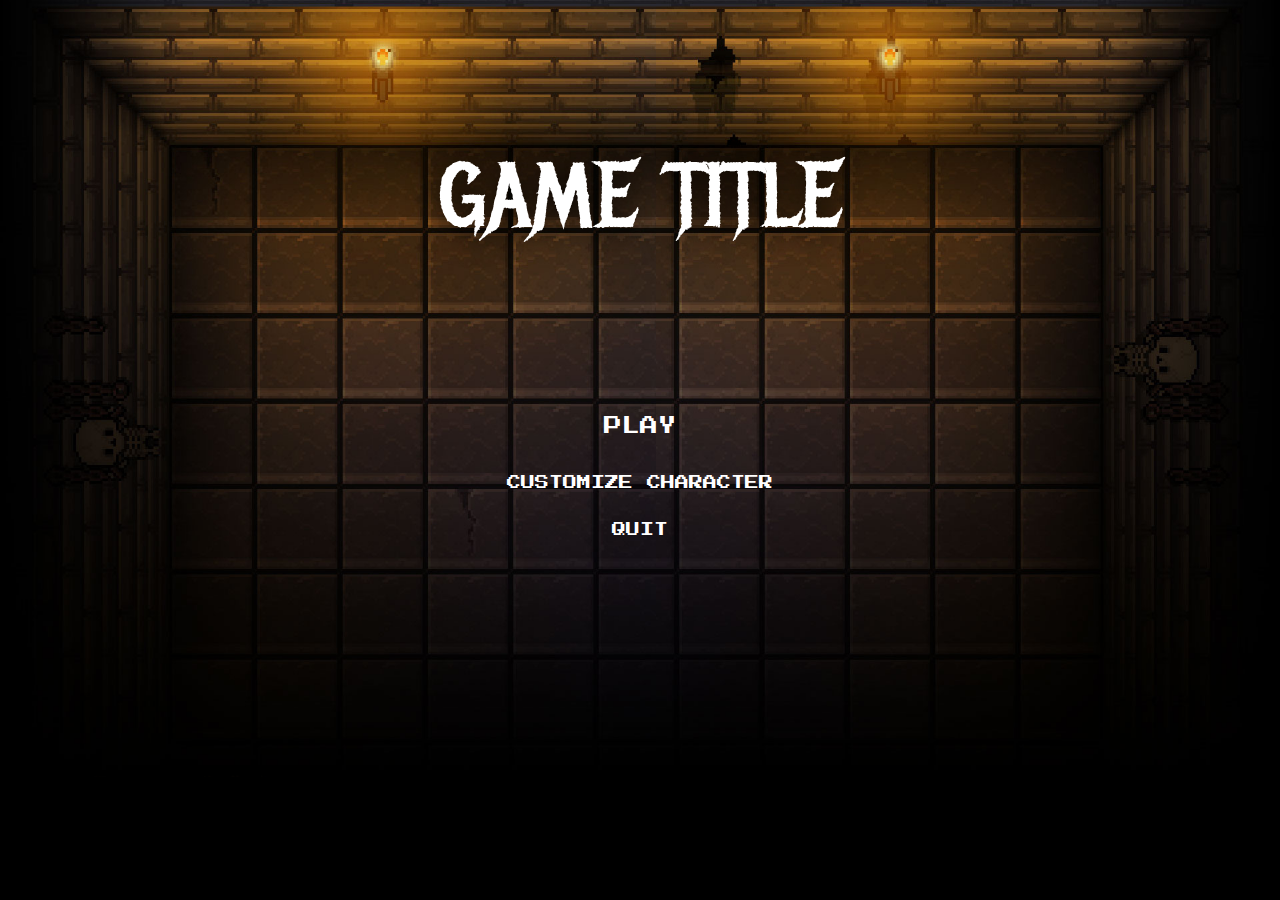
<file: index.html>
<!DOCTYPE html>
<html lang="en">
    <head>
        <meta charset="utf-8">
        <meta name="viewport" content="width=device-width, initial-scale=1, shrink-to-fit=no">
        <meta name="description" content="">
        <link rel="stylesheet" href="https://maxcdn.bootstrapcdn.com/bootstrap/3.4.1/css/bootstrap.min.css">
        <link href="style.css" rel="stylesheet">
    </head>

    <body class="body">
        <h1 class="game-title">GAME TITLE</h1>
        <div class="btn-group-vertical">
            <button onclick="location.href='loading.html'" type="button" class="btn btn-dark btn-lg">PLAY</button>
            <button onclick="location.href='customize.html'" type="button" class="btn btn-dark">CUSTOMIZE CHARACTER</button>
            <button onclick="location.href='quit.html'" type="button" class="btn btn-dark">QUIT</button>
        </div>
    </body>
</html>
</file>
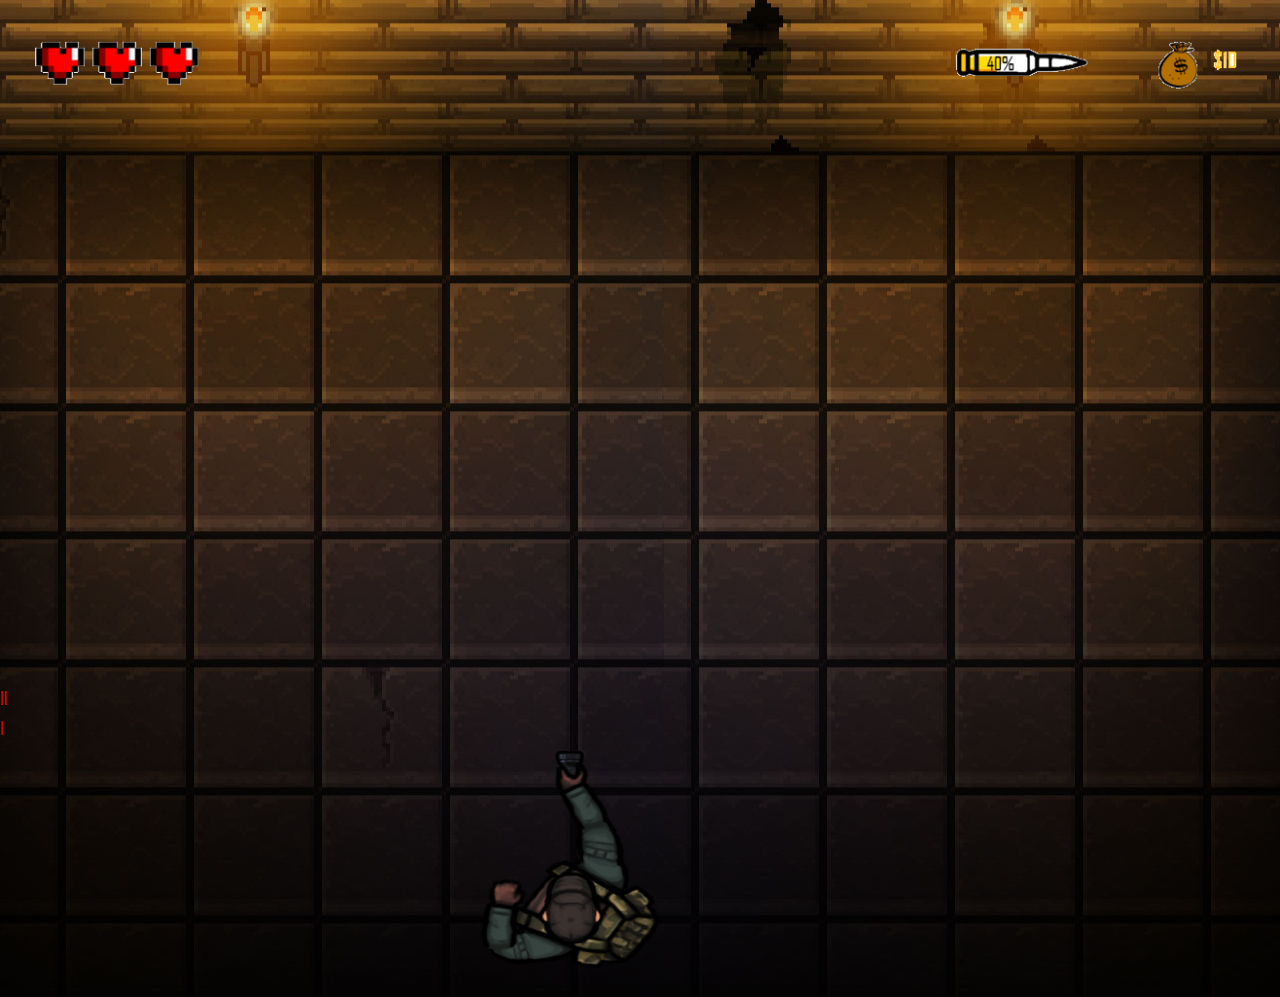
<file: hud.html>
<!DOCTYPE html>
<html lang="en">
    <head>
        <meta charset="utf-8">
        <meta name="viewport" content="width=device-width, initial-scale=1, shrink-to-fit=no">
        <meta name="description" content="">
        <link rel="stylesheet" href="https://maxcdn.bootstrapcdn.com/bootstrap/3.4.1/css/bootstrap.min.css">
        <link href="style.css" rel="stylesheet">
    </head>

    <body class="hud-body">
        <div class="chr" >
        <img src="images/HUDc.png" width="100%" height="100%">
        <a href="paused.html" class="pause-icon" <p>||</p></a>
        <a href="weapon-switch.html" class="pause-icon" <p>|</p></a>
        <img class="plr" src="images/top-down-char.png" width="250px" height="250px">
            <!-- <button onclick="location.href='index.html'" id="ret-mm" type="button" class="btn btn-danger">&#8249;&#8249; Main Menu</button>
            <br> -->
            
            <!-- <div class="btn-group">            
                <button onclick="location.href='#'" type="button" class="btn btn-dark">TALK</button>
                <button onclick="location.href='shop.html'" type="button" class="btn btn-dark">SHOP</button>
                <button onclick="location.href='#'" type="button" class="btn btn-dark">QUIT</button>
            </div> -->
            <!-- <h1 class="play-title">playing game</h1> -->
        </div>
    </body>
</html>
</file>
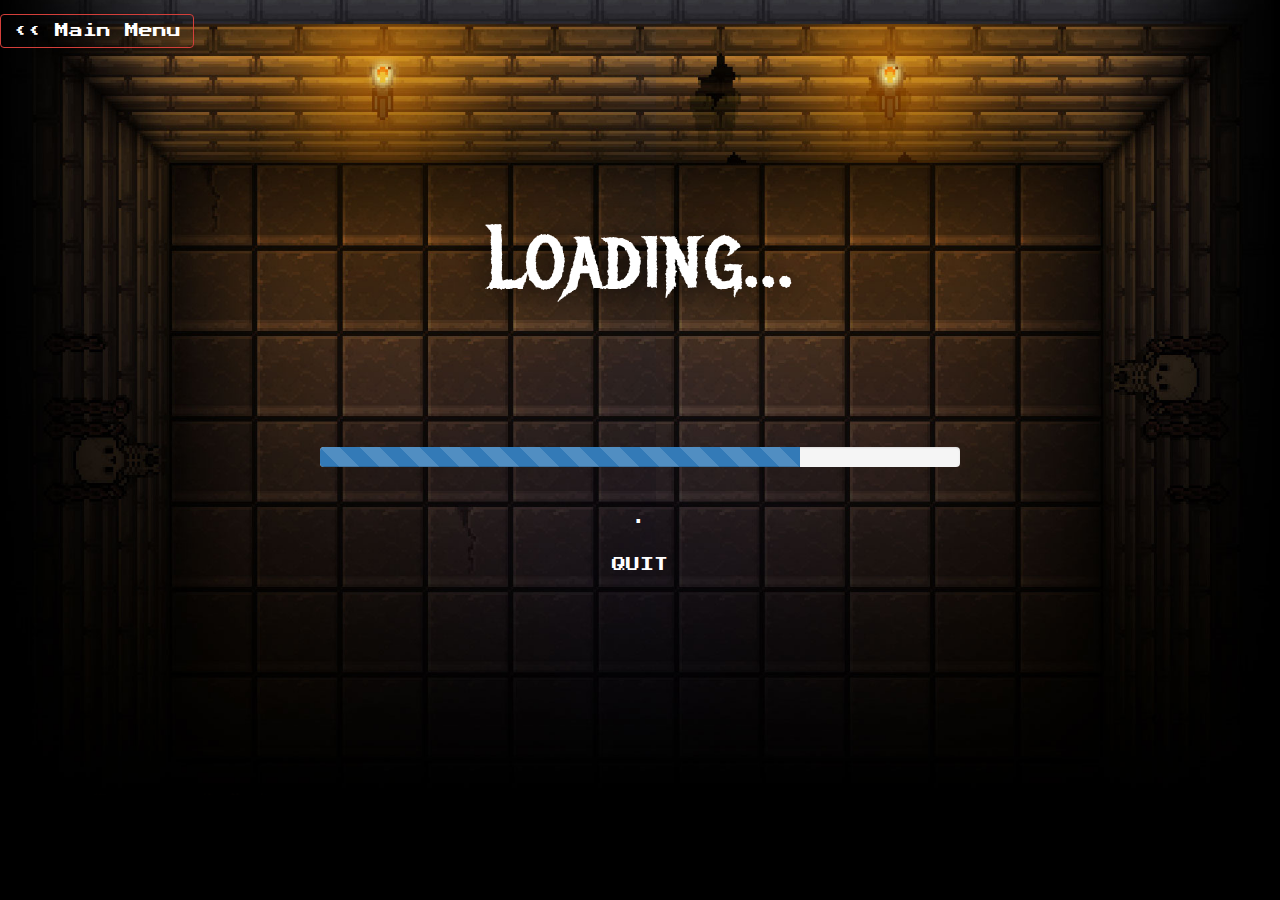
<file: loading.html>
<!DOCTYPE html>
<html lang="en">
    <head>
        <meta charset="utf-8">
        <meta name="viewport" content="width=device-width, initial-scale=1, shrink-to-fit=no">
        <meta name="description" content="">
        <link rel="stylesheet" href="https://maxcdn.bootstrapcdn.com/bootstrap/3.4.1/css/bootstrap.min.css">
        <link href="style.css" rel="stylesheet">
    </head>

    <body class="body">
        <button onclick="location.href='index.html'" id="ret-mm" type="button" class="btn btn-danger">&#8249;&#8249; Main Menu</button>
        <h1 class="play-title">Loading...</h1>
        <div class="progress">
            <div class="progress-bar progress-bar-striped bg-success" role="progressbar" style="width: 75%" aria-valuenow="75" aria-valuemin="0" aria-valuemax="100"></div>
          </div>
        <div class="btn-group-vertical">    
            <button onclick="location.href='npc.html'" type="button" class="btn btn-dark">.</button>        
            <button onclick="location.href='quit.html'" type="button" class="btn btn-dark">QUIT</button>
        </div>

    </body>
</html>
</file>
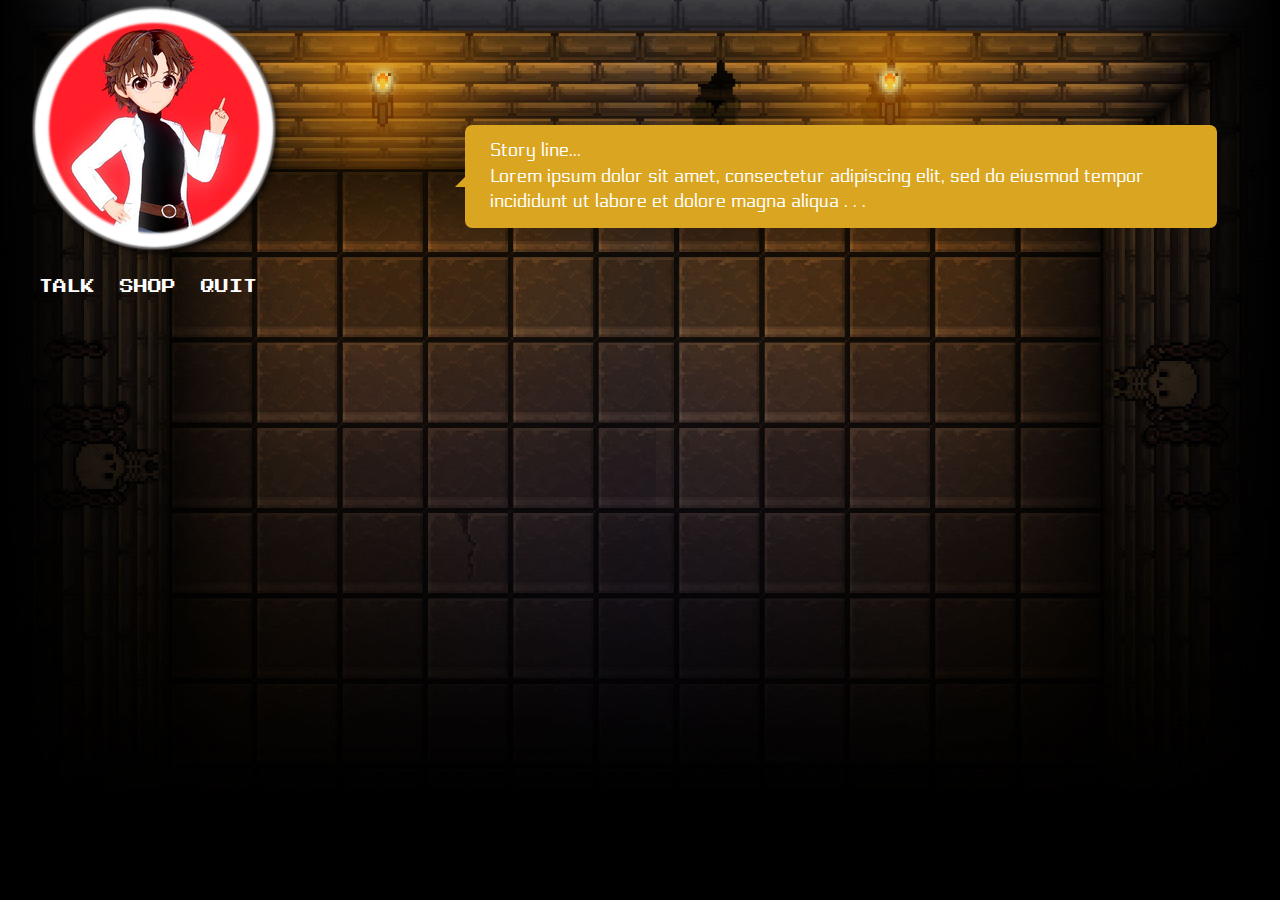
<file: npc.html>
<!DOCTYPE html>
<html lang="en">
    <head>
        <meta charset="utf-8">
        <meta name="viewport" content="width=device-width, initial-scale=1, shrink-to-fit=no">
        <meta name="description" content="">
        <link rel="stylesheet" href="https://maxcdn.bootstrapcdn.com/bootstrap/3.4.1/css/bootstrap.min.css">
        <link href="style.css" rel="stylesheet">
    </head>

    <body class="npc-body">
        <div class="in-game">
            <!-- <button onclick="location.href='index.html'" id="ret-mm" type="button" class="btn btn-danger">&#8249;&#8249; Main Menu</button>
            <br> -->
            <img class="npc" src="images/npc.png" alt="NPC character">
            <p class="npc-dialog">Story line...<br>
                Lorem ipsum dolor sit amet, consectetur adipiscing elit, sed do eiusmod tempor incididunt ut labore et dolore magna aliqua . . .
            </p>
        
            <div class="btn-group">            
                <button onclick="location.href='#'" type="button" class="btn btn-dark">TALK</button>
                <button onclick="location.href='shop.html'" type="button" class="btn btn-dark">SHOP</button>
                <button onclick="location.href='hud.html'" type="button" class="btn btn-dark">QUIT</button>
            </div>
            <!-- <h1 class="play-title">playing game</h1> -->
    </div>
    </body>
</html>
</file>
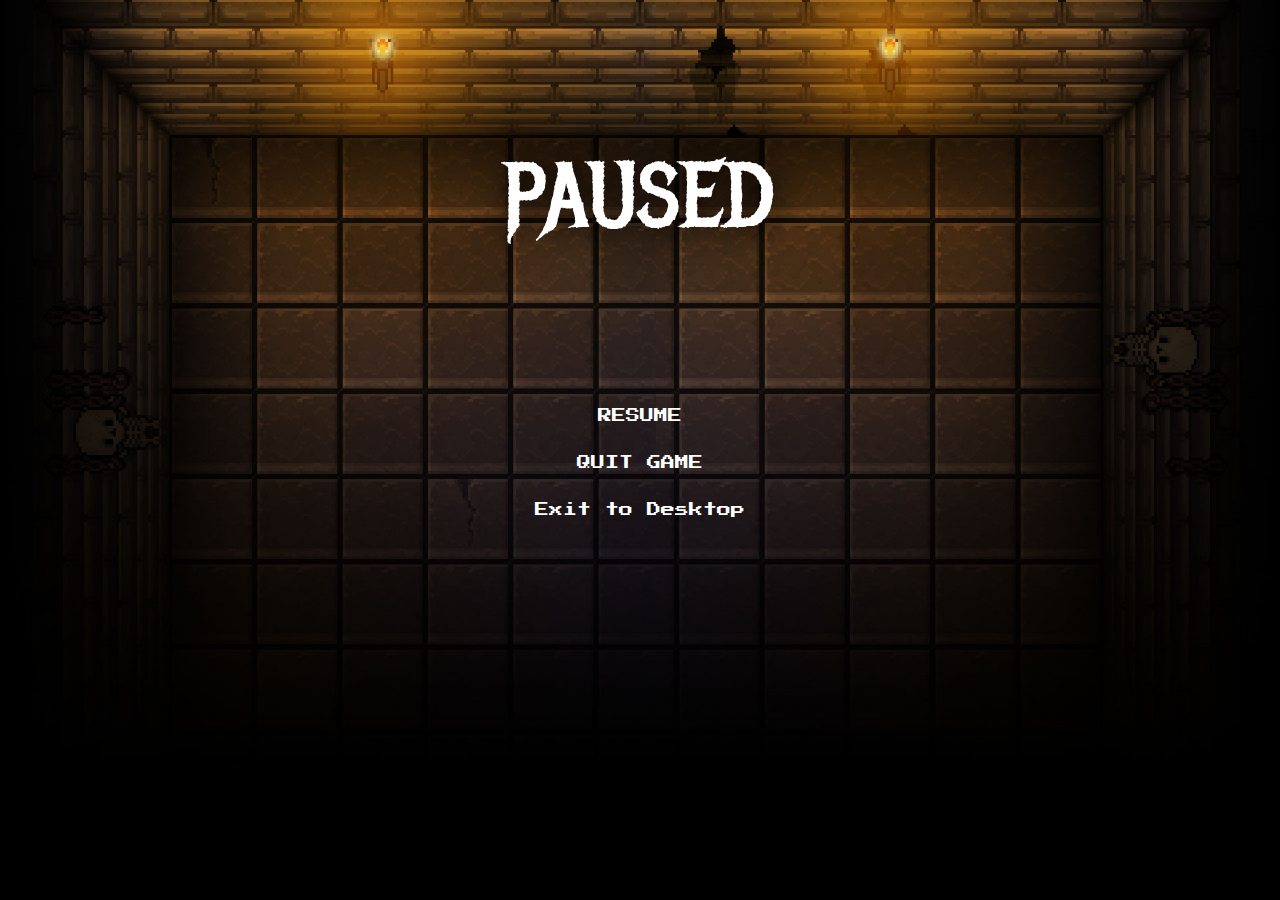
<file: paused.html>
<!DOCTYPE html>
<html lang="en">
    <head>
        <meta charset="utf-8">
        <meta name="viewport" content="width=device-width, initial-scale=1, shrink-to-fit=no">
        <meta name="description" content="">
        <link rel="stylesheet" href="https://maxcdn.bootstrapcdn.com/bootstrap/3.4.1/css/bootstrap.min.css">
        <link href="style.css" rel="stylesheet">
    </head>

    <body class="body">
        <div class="in-game">
            
            <h1 class="play-title">PAUSED</h1>
            


            <div class="btn-group-vertical">            
                <button onclick="location.href='hud.html'" type="button" class="btn btn-dark">RESUME</button>
                <button onclick="location.href='quit.html'" type="button" class="btn btn-dark">QUIT GAME</button>
                <button onclick="location.href='quit.html'" type="button" class="btn btn-dark">Exit to Desktop</button>
            </div>
    </div>
    </body>
</html>
</file>
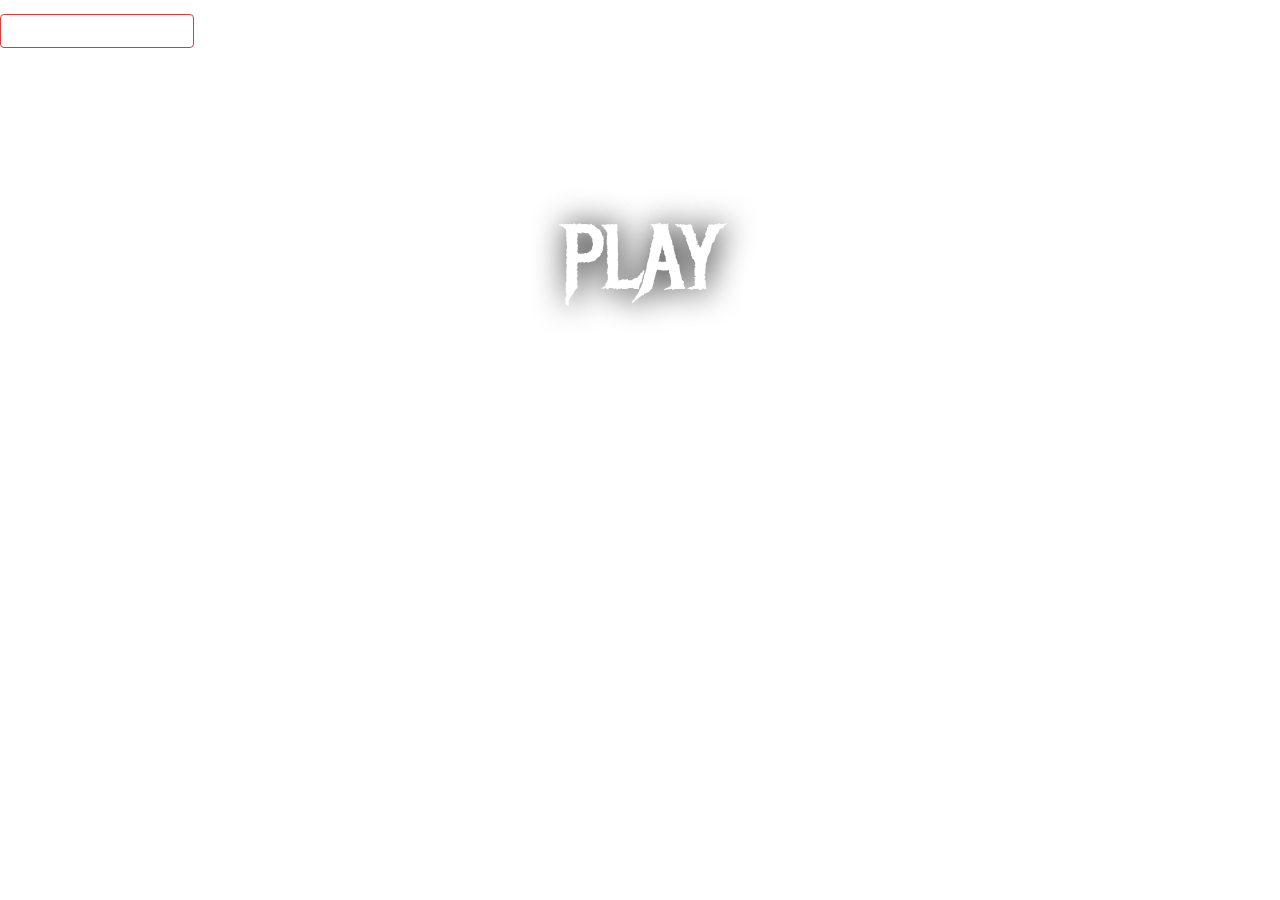
<file: play.html>
<!DOCTYPE html>
<html lang="en">
    <head>
        <meta charset="utf-8">
        <meta name="viewport" content="width=device-width, initial-scale=1, shrink-to-fit=no">
        <meta name="description" content="">
        <link rel="stylesheet" href="https://maxcdn.bootstrapcdn.com/bootstrap/3.4.1/css/bootstrap.min.css">
        <link href="style.css" rel="stylesheet">
    </head>

    <body>
        <button onclick="location.href='index.html'" id="ret-mm" type="button" class="btn btn-danger">&#8249;&#8249; Main Menu</button>
        <h1 class="play-title">PLAY</h1>
        <div class="progress-bar progress-bar-striped progress-bar-animated" style="width:40%"></div>
        <div class="btn-group-vertical">            
            <button onclick="location.href='quit.html'" type="button" class="btn btn-dark">QUIT</button>
        </div>

    </body>
</html>
</file>
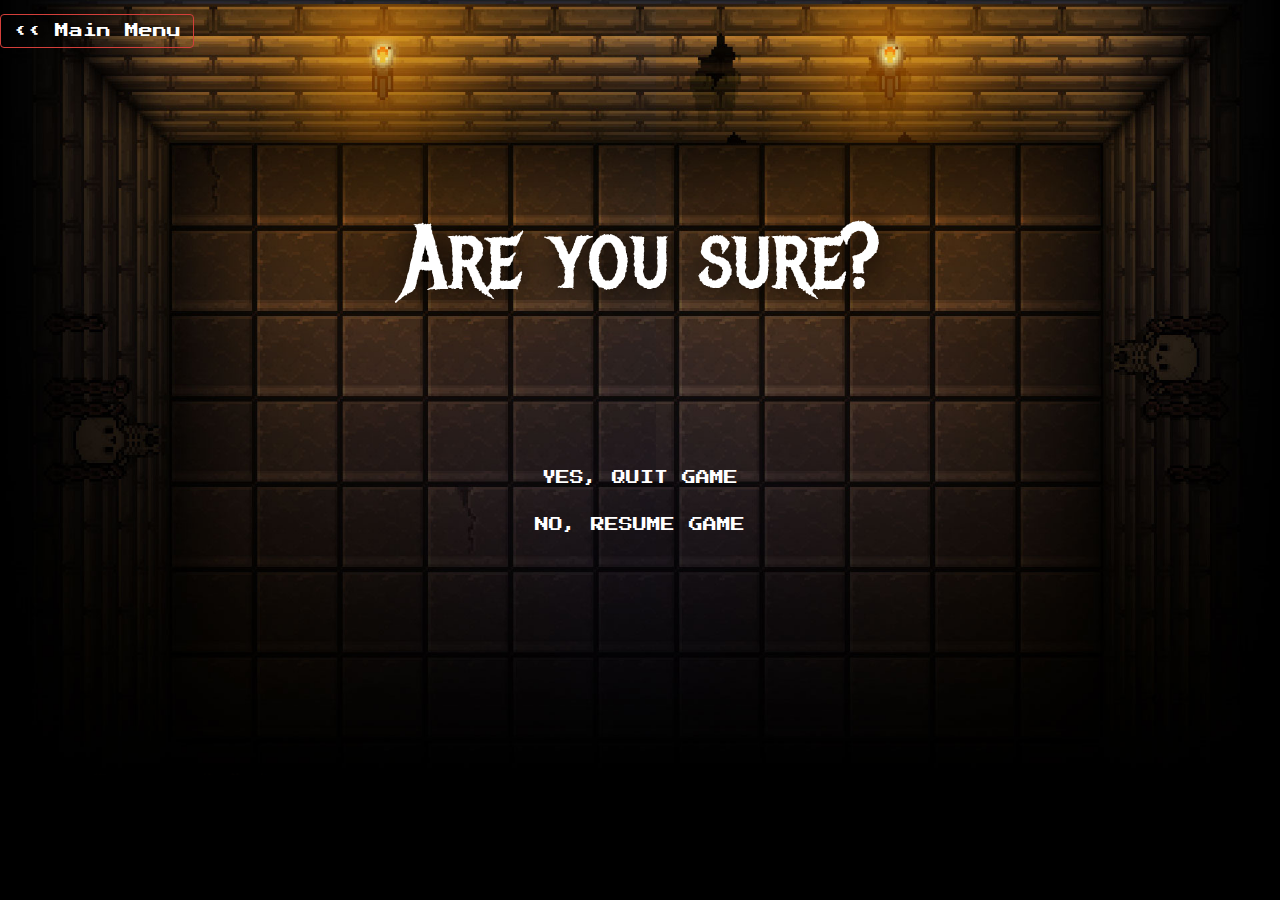
<file: quit.html>
<!DOCTYPE html>
<html lang="en">
    <head>
        <meta charset="utf-8">
        <meta name="viewport" content="width=device-width, initial-scale=1, shrink-to-fit=no">
        <meta name="description" content="">
        <link rel="stylesheet" href="https://maxcdn.bootstrapcdn.com/bootstrap/3.4.1/css/bootstrap.min.css">
        <link href="style.css" rel="stylesheet">
    </head>

    <body class="body">
        <div class="quit">
            <button onclick="location.href='index.html'" id="ret-mm" type="button" class="btn btn-danger">&#8249;&#8249; Main Menu</button>
            <h1 class="play-title">Are you sure?</h1>
            


            <div class="btn-group-vertical">            
                <button onclick="location.href='index.html'" type="button" class="btn btn-dark">YES, QUIT GAME</button>
                <button onclick="location.href='hud.html'" type="button" class="btn btn-dark">NO, RESUME GAME</button>
            </div>
    </div>
    </body>
</html>
</file>
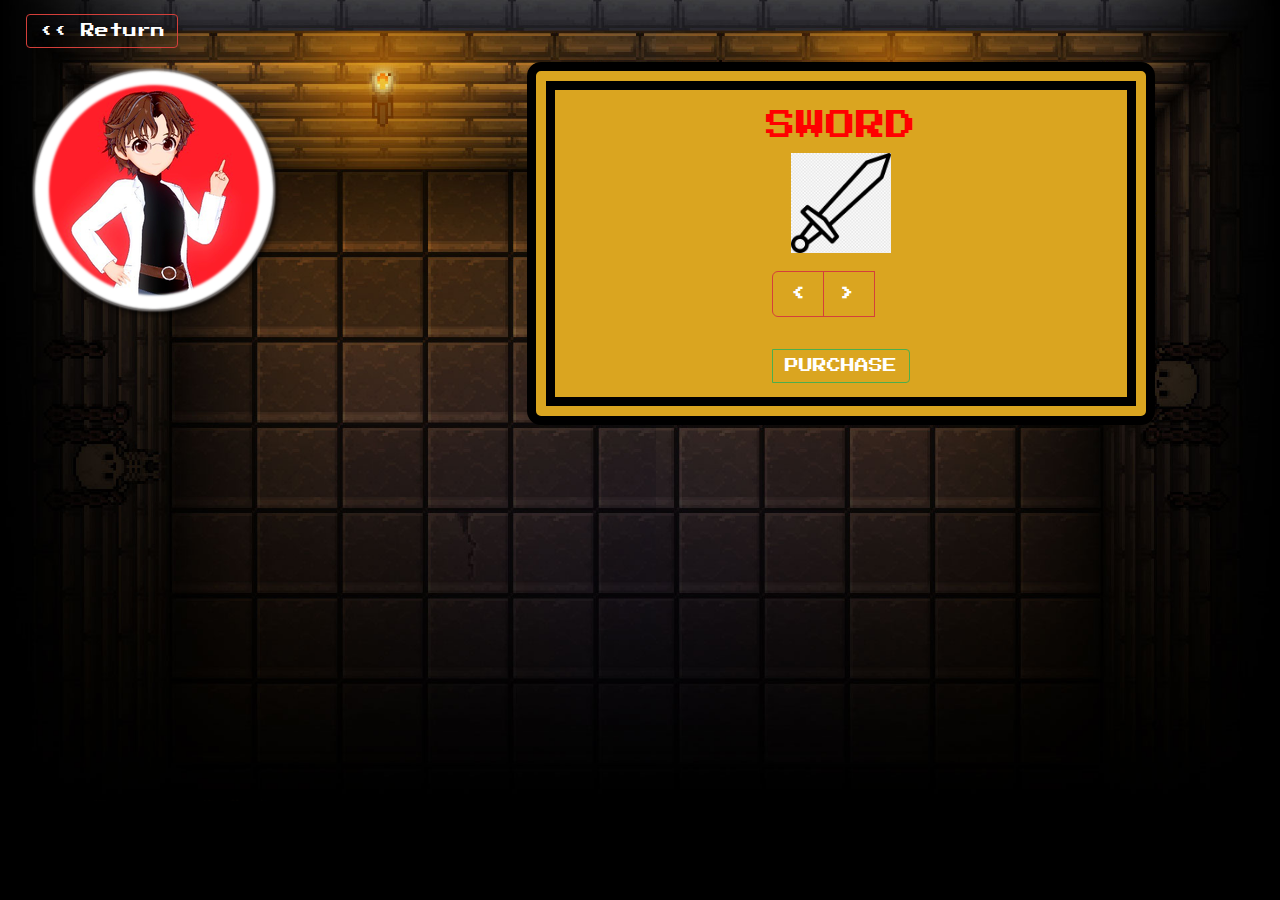
<file: shop.html>
<!DOCTYPE html>
<html lang="en">
    <head>
        <meta charset="utf-8">
        <meta name="viewport" content="width=device-width, initial-scale=1, shrink-to-fit=no">
        <meta name="description" content="">
        <link rel="stylesheet" href="https://maxcdn.bootstrapcdn.com/bootstrap/3.4.1/css/bootstrap.min.css">
        <link href="style.css" rel="stylesheet">
    </head>

    <body class="npc-body">
        <button onclick="location.href='npc.html'" id="ret-mm" type="button" class="btn btn-danger">&#8249;&#8249; Return</button> <br>
        <img class="npc" src="images/npc.png" alt="NPC character">
        
            <div class="shopper">
                <div> <h2>SWORD</h2> </div>
                <img src="images/sword.png" width="100px" height="100px"> <br>
                <div class="btn-group">            
                    <button onclick="location.href='#'" type="button" class="btn btn-danger btn-lg">&#8249;</button>
                    <button onclick="location.href='#'" type="button" class="btn btn-danger btn-lg">&#8250;</button> <br>
                    <button onclick="location.href='#'" type="button" class="btn btn-success">PURCHASE</button>
                </div>
            </div>    
            
            <!-- <h1 class="play-title">playing game</h1> -->
   
    </body>
</html>
</file>
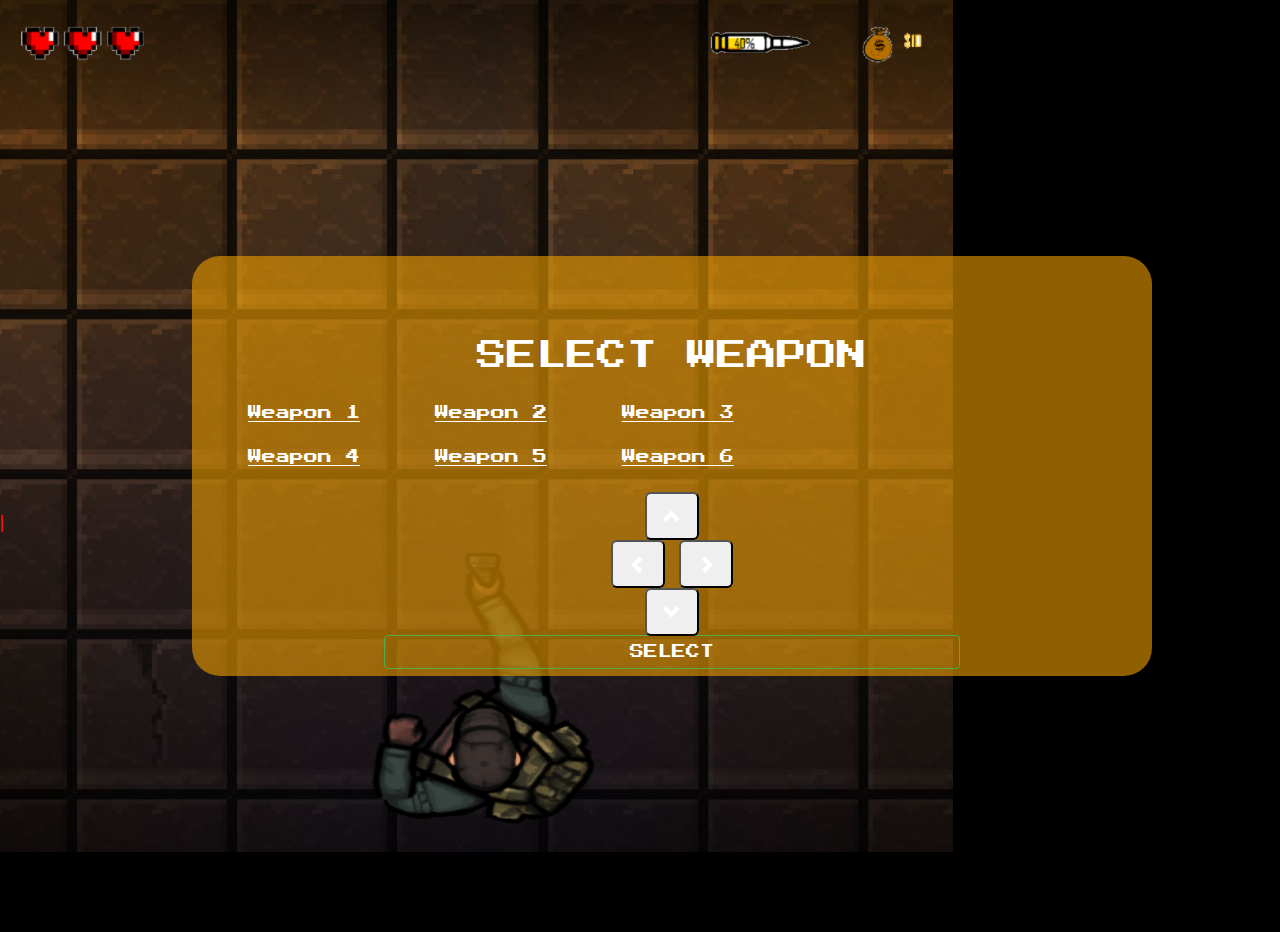
<file: weapon-switch.html>
<!DOCTYPE html>
<html lang="en">
    <head>
        <meta charset="utf-8">
        <meta name="viewport" content="width=device-width, initial-scale=1, shrink-to-fit=no">
        <meta name="description" content="">
        <link rel="stylesheet" href="https://maxcdn.bootstrapcdn.com/bootstrap/3.4.1/css/bootstrap.min.css">
        <link href="style.css" rel="stylesheet">
    </head>

    <body class="ws-body">
        
                <div class="row">
                    <h2>SELECT WEAPON</h2><br>
                    <div class="row2">
                        <div class="col">
                            <p class="weapon">Weapon 1 </p> 
                            <p class="weapon">Weapon 2 </p> 
                            <p class="weapon">Weapon 3 </p>     
                        </div>
                    </div>
                    <div class="row2">
                        <div class="col">
                            <p class="weapon">Weapon 4</p> 
                            <p class="weapon">Weapon 5</p> 
                            <p class="weapon">Weapon 6</p> 
                       </div>
                    </div>
                        <!-- <div class="col">Weapon 2</div> 
                    <div class="col">Weapon 3</div> -->



                    <div class="btn-group keys">
                        <button onclick="location.href='#'" type="button" class="glyphicon glyphicon-chevron-up btn-lg"></button><br>
                        <button onclick="location.href='#'" type="button" class="glyphicon glyphicon-chevron-left btn-lg"></button>
                        <button onclick="location.href='#'" type="button" class="glyphicon glyphicon-chevron-right btn-lg"></button> <br>
                        
                        <button onclick="location.href='#'" type="button" class="glyphicon glyphicon-chevron-down btn-lg"></button> 
                       
                    </div>
                    <button onclick="location.href='hud.html'" type="button" class="btn btn-success keys">SELECT</button>
                </div>  
                <!-- <div class="row">
                    <div class="col">Weapon 4    Weapon 5    Weapon 6</div>
                    <div class="col">Weapon 5</div>
                    <div class="col">Weapon 6</div>
                </div>       -->
                <!-- <button onclick="location.href='#'" type="button" class="btn btn-dark">Weapon 1</button>
                <button onclick="location.href='#'" type="button" class="btn btn-dark">Weapon 2</button>
                <button onclick="location.href='#'" type="button" class="btn btn-dark">Weapon 3</button>
                <button onclick="location.href='#'" type="button" class="btn btn-dark">Weapon 4</button> -->

         
    </body>
</html>
</file>
<file: style.css>
@import url('https://fonts.googleapis.com/css2?family=Anton&family=Architects+Daughter&family=Creepster&family=Dhurjati&family=Electrolize&family=Germania+One&family=Metal+Mania&family=Press+Start+2P&family=Russo+One&family=Secular+One&display=swap');
/* font-family: 'Creepster', cursive;
font-family: 'Dhurjati', sans-serif;
font-family: 'Electrolize', sans-serif;
font-family: 'Germania One', cursive;
font-family: 'Metal Mania', cursive;
font-family: 'Press Start 2P', cursive;
font-family: 'Russo One', sans-serif; */

.body {
    background-color: black;
    background-image: url("images/square-dungeon-bg.jpg");
    background-position: center;
    background-repeat: no-repeat;
    background-size: cover;
    width: 100%;
    height: auto;
    animation: fadeInAnimation ease 3s; 
    animation-iteration-count: 1; 
    animation-fill-mode: forwards;
}
@keyframes fadeInAnimation { 
    0% { 
        opacity: 0; 
    } 
    100% { 
        opacity: 1; 
    } 
} 
.game-title, .play-title {
    font-family: 'Metal Mania', cursive;
    width: 100%;
    text-align: center;
    padding-top: 10%;
    padding-bottom: 10%;
    font-size: 90px;
    color: white;
    text-shadow: 2px 2px 32px #000000;
}

.cust-title {
    font-family: 'Metal Mania', cursive;
    width: 100%;
    text-align: center;
    height: auto;
    text-align: center;
    margin-top: 0%;
    padding-top: 0%;
    margin-bottom: 0%;
    /* padding-top: 2%; */
    /* padding-bottom: 2%; */
    font-size: 75px;
    color: white;
    text-shadow: 2px 2px 32px #000000;
    
}

.btn {
    font-family: 'Press Start 2P', cursive;
    color: white;
    background-color: transparent;
    margin: 1em 0em;
}

#rt-mm {
    background-color: red;
    color: white;
    margin-left: 1em;
    margin-top: 1%;
}

button:hover {
    border-color: yellow;
}

.btn-group-vertical {
    width: 75%;
    height: 100%;
    padding-left: 25%;
    padding-bottom: 15%;
}

.main-menu {
    background-color: black;
    padding: 5% 30%;
    height: 100%;
    width: 100%;
}

  .left {
    float: left;
    height: auto;
    width: 20%;
    text-align: right;
    margin-top: 10%;
    /* background-color: aliceblue; */
  }

  .middle {
    float: left;
    width: 60%;
    height: auto;
    margin-top: 2%;
    margin-bottom: 5%;
    /* background-color: aliceblue; */
  }

  .player {
    display: block;
    margin-left: auto;
    margin-right: auto;
    width: 50%;
    height: auto;
  }

  .right {
    float: right;
    width: 20%;
    height: auto;
    margin-top: 10%;
    /* background-color: aliceblue; */
  }

  .cust-btn-group {
      text-align: center;
      float: bottom;
  }

.btn-btn-danger {
    background-color: red;
    color: white;
    margin-left: 1em;
    margin-top: 1%;
}

span {
    font-size: 50px;
    color: yellow;
    border-color: transparent;
}

span:hover {
    color: yellow;
    border-color: transparent;
}

.progress {
    width: 50%;
    margin-left: 25%;
    color: green;
}

.npc-body {
    background-image: url("images/square-dungeon-bg.jpg");
    background-repeat: no-repeat;
    background-size: cover;
    background-position: middle center;
    width: 100%;
    height: auto;
    background-color: black;
    padding-left: 2%;
}

.npc-dialog {
    color: white;
    background-color: goldenrod;
    text-align: fill;
    position: relative;
    border-radius: .4em;
    width: 60%;
    padding: 1% 2%;
    float: right;
    margin-right: 5%;
    margin-top: 10%;
    font-family: 'Electrolize', sans-serif;
    font-size: large;
    vertical-align: middle;
}

.npc-dialog:after {
    content: '';
	position: absolute;
	left: 0;
	top: 50%;
	width: 0;
	height: 0;
	border: 20px solid transparent;
	border-right-color: goldenrod;
	border-left: 0;
	border-bottom: 0;
	margin-top: -10px;
	margin-left: -10px;
}

/* .grid-container {
    display: inline-grid;
    text-align: center;
    color: white;
    height: auto;
    background-color: antiquewhite;

} */


.ws-body {
    background-color: black;
    background-image: url(images/hud4.png);
    color: white;
    background-repeat: no-repeat;
    width: 100%;
    height: auto;
    animation: none;
} 

.row {
    display: grid;
    margin-top: 20%;
    margin-bottom: 20%;
    width: 75%;
    height: 30em;
    margin-left: 15%;
    font-family: 'Press Start 2P', cursive;
    background-color: rgba(238, 159, 0, 0.6);
    text-align: center;
    color: white;
    border-color: white;
    border-width: 10em;
    border-radius: 2em;
    padding-bottom: 5%;
    padding-top: 5%;
}

.row2 {
    text-align: center;
}
.weapon {
    padding-left: 4em;
    padding-bottom: 1em;
    text-decoration: underline;
    
}
  
.keys {
    justify-content: center;
    background-color: transparent;
    margin: 0% 20%;
}

.col, p {
    display: flex;
    padding-right: 2%;
}

.hud-body {
    /* background-image: url(images/top-down-char.png), url(images/square-dungeon-bg.jpg);
    background-position: center bottom, left bottom;
    background-repeat: no-repeat;
    width: auto;
    height: auto;
    
    animation: none; */
    background-image: url(images/square-dungeon-bg.jpg);
    background-color: black;
    background-position: center;
    background-repeat: no-repeat;
    width: 100%;
    height: auto;
}

.plr {
    margin-left: 35%;
}

.pause-icon {
    color: red;
}



.shop {
    display: flex;
    color: white;
    font-family: 'Press Start 2P', cursive;
    float: right;
    margin-right: 15%;
    text-align: center;
    width: 50%;
}

.shopper {
    float: right;
    margin-right: 10%;
    width: 50%;
    color: red;
    font-family: 'Press Start 2P', cursive;
    text-align: center;
    border-radius: 1em;
    border-style: double; 
    border-width: 2em;
    border-color: #000000;
    background-color: goldenrod;
}
</file>
